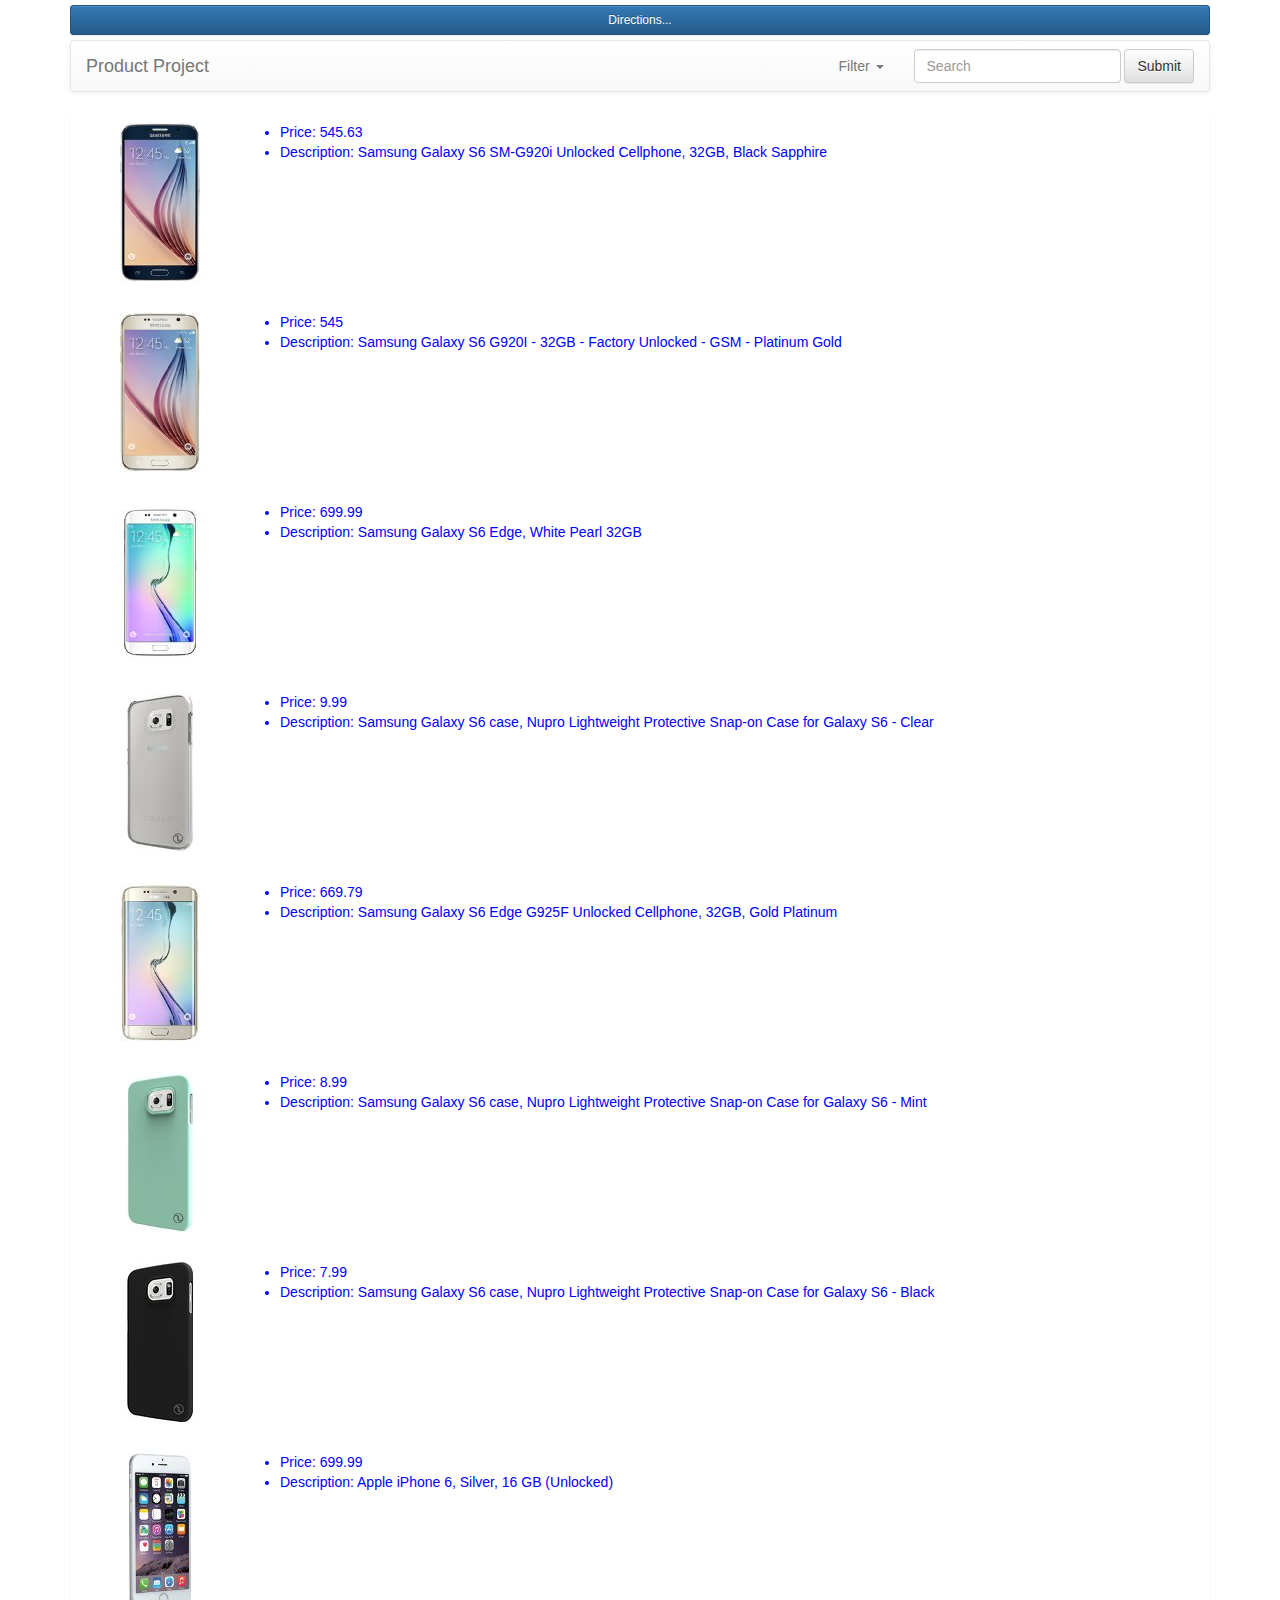
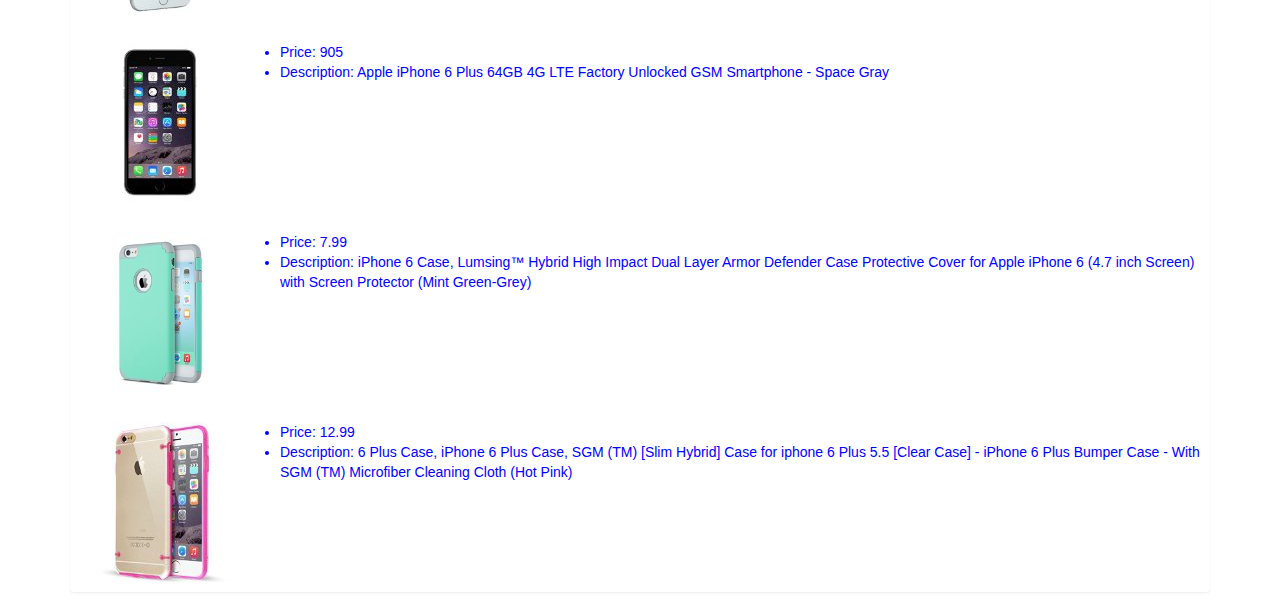
<file: projects/product-project/index.html>
<!DOCTYPE html>
<html>
    <head>
        <script src="bower_components/lodash/lodash.min.js"></script>
        <script src="bower_components/jquery/dist/jquery.min.js"></script>
        <link rel="stylesheet" href="bower_components/bootstrap/dist/css/bootstrap.min.css">
        <link rel="stylesheet" href="bower_components/bootstrap/dist/css/bootstrap-theme.min.css">
        <link rel="stylesheet" href="css/product.css" type="text/css" />
        <script src="bower_components/bootstrap/dist/js/bootstrap.min.js"></script>
        <script type="text/javascript" src="bower_components/notes/notes.js"></script>
        <script type="text/javascript" src="js/lib/spin.min.js"></script>
        <script type="text/javascript" src="js/view/pacifier.js"></script>
        <script type="text/javascript" src="js/products.js"></script>
        
        </head>
    <body>
        <div id="container" class="container">
            <nav class = "navbar navbar-default">
                <div class = 'navbar-header'>
                    <a class="nav-header navbar-brand" href="#"><span id = 'title'>Product Project</span></a>                
                </div>
                <div class="collapse navbar-collapse" id="bs-example-navbar-collapse-1">
                     <form class="navbar-form navbar-right" role="search">
                        <div class="form-group">
                          <input type="text" id = 'input' class="form-control" placeholder="Search">
                        </div>
                        <button type='submit' id = 'button' class = 'btn btn-default'>Submit</button>
                    </form>
                    <ul class="nav navbar-nav navbar-right">
                        <li class="dropdown">
                          <a href="#" class="dropdown-toggle" data-toggle="dropdown" role="button" aria-haspopup="true" aria-expanded="false">Filter <span class="caret"></span></a>
                            <ul class="dropdown-menu">
                            </ul>
                        </li>
                    </ul>
                </div>

            </nav>
            <main>
                <div id = 'lightbox' style = "display: none"></div>
            </main>
            
        </div>
        <script>
            $(function () {
                window.opspark.notes.show();
            });
        </script>
    </body>
</html>
</file>
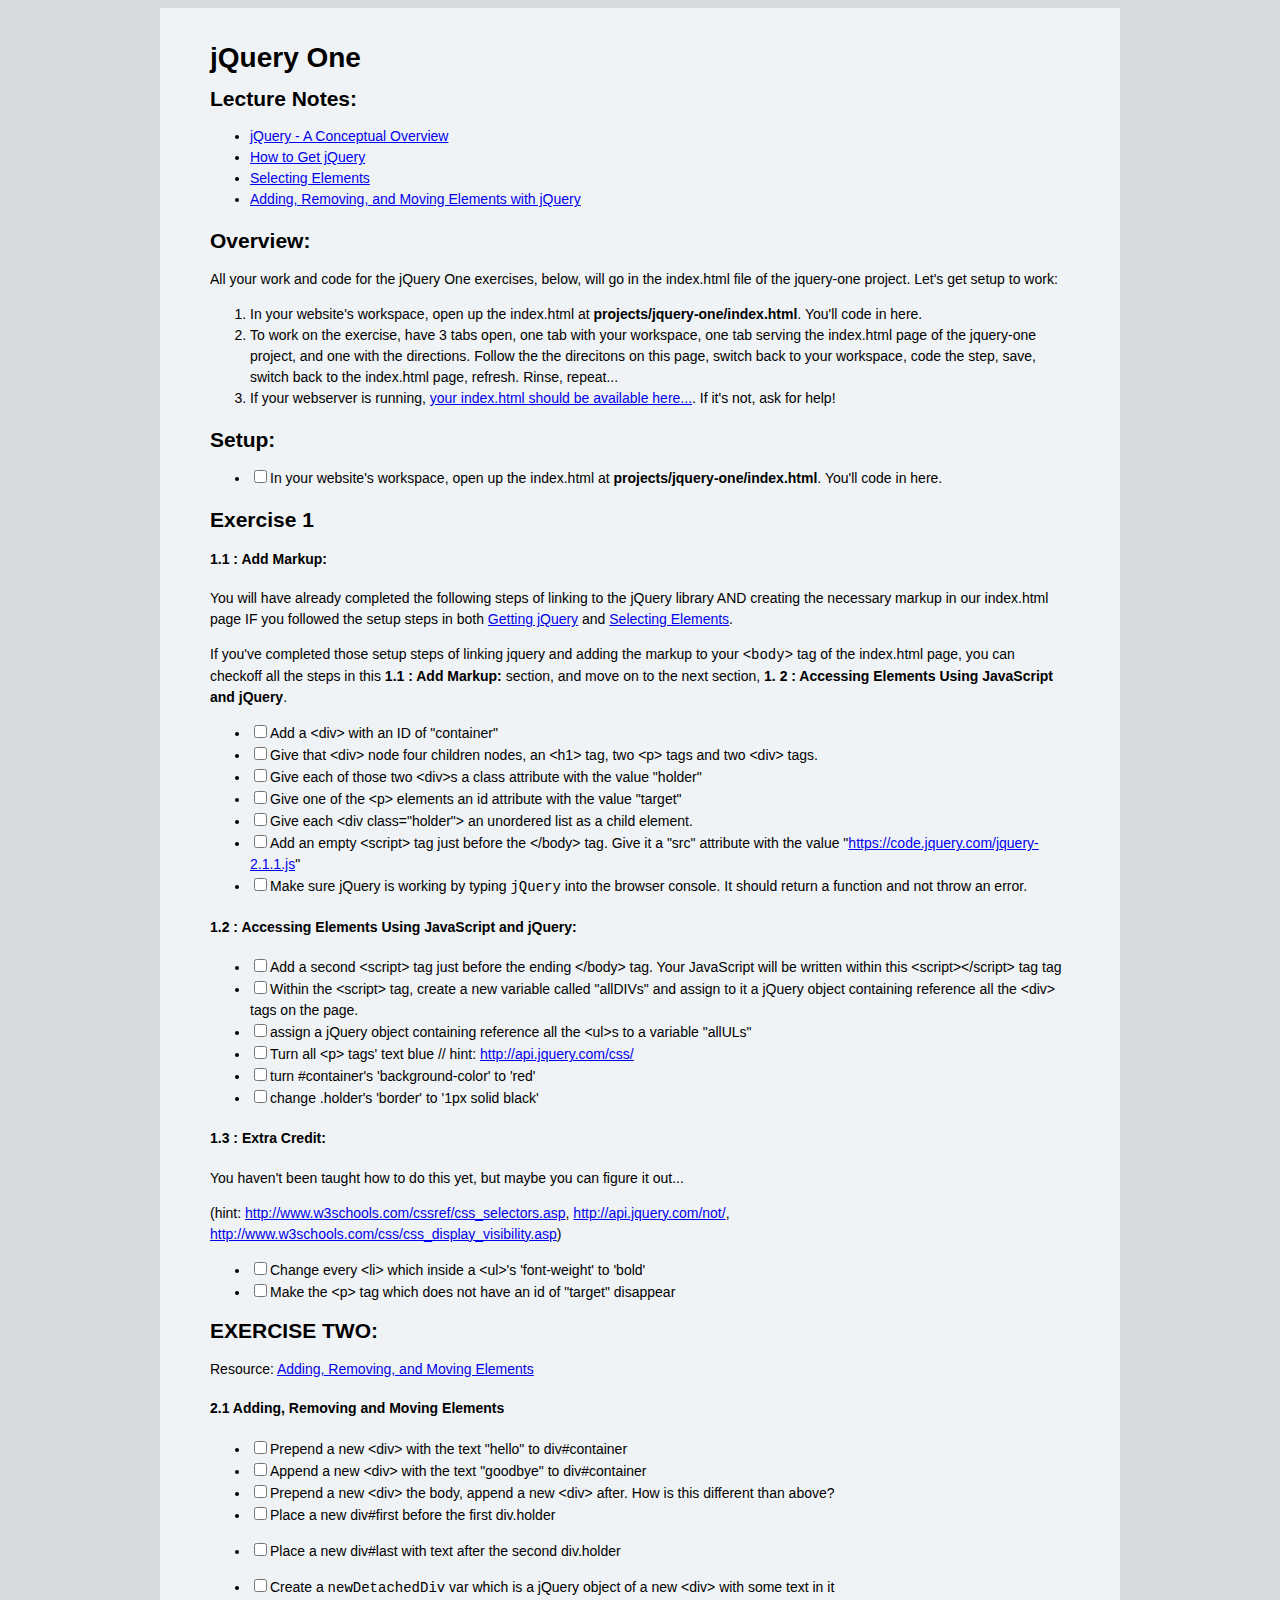
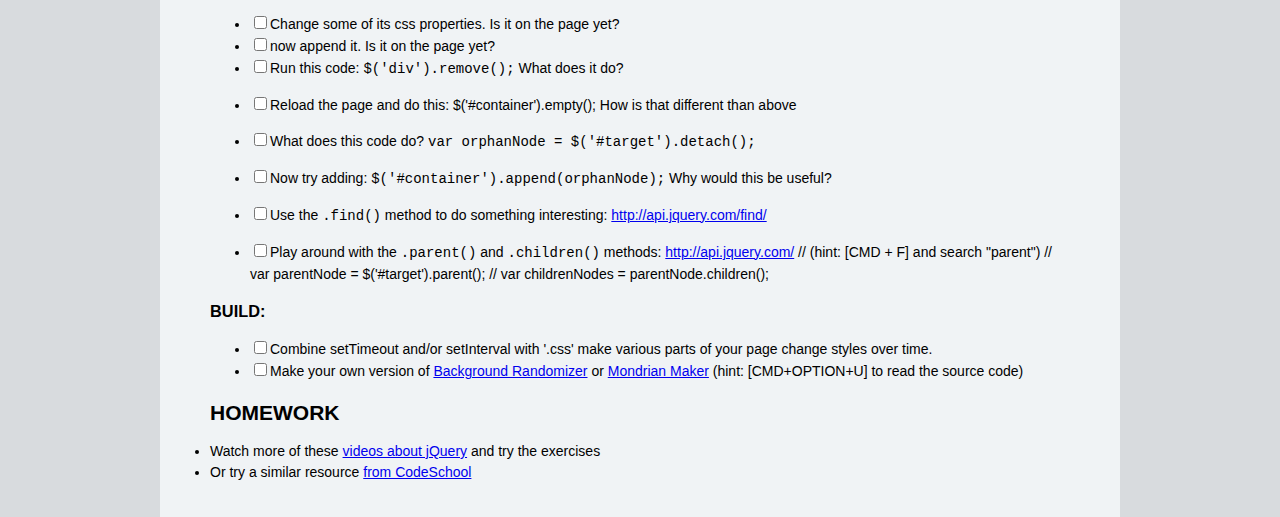
<file: projects/jquery-one/directions.html>
<!DOCTYPE html>
<html>

<head>
  <meta charset="utf-8">
  <meta http-equiv="X-UA-Compatible" content="IE=edge">
  <title>Code is Fun!</title>
  <style>
    * {
      box-sizing: border-box;
    }
    
    body {
      font: 500 14px/21px 'Helvetica Neue', Helvetica, Arials;
      background-color: #d8dbde;
    }
    
    #container {
      width: 960px;
      margin: 0 auto;
      padding: 20px 50px;
      background-color: #f0f3f5;
    }
    
    section {
      margin-top: 20px;
    }
  </style>
</head>

<body>
  <div id="container">
    <h1>jQuery One</h1>
    <section>
      <h2>Lecture Notes:</h2>
      <ul>
        <li><a href="notes/jquery1.html">jQuery - A Conceptual Overview</a></li>
        <li><a href="notes/jquery2.html">How to Get jQuery</a></li>
        <li><a href="notes/jquery3.html">Selecting Elements</a></li>
        <li><a href="notes/jquery4.html">Adding, Removing, and Moving Elements with jQuery</a></li>
      </ul>
    </section>
    
    <section>
      <h2>Overview:</h2>
      <p>All your work and code for the jQuery One exercises, below, will go in the index.html file of the jquery-one project. Let's get setup to work:</p>
      <ol>
        <li>In your website's workspace, open up the index.html at <strong>projects/jquery-one/index.html</strong>.  You'll code in here.</li>
        <li>To work on the exercise, have 3 tabs open, one tab with your workspace, one tab serving the index.html page of the jquery-one project, and one with the directions.  Follow the the direcitons on this page, switch back to your workspace, code the step, save, switch back to the index.html page, refresh. Rinse, repeat...</li>
        <li>If your webserver is running, <a href="index.html" target="_blank">your index.html should be available here...</a>. If it's not, ask for help!</li>
      </ol>
    </section>
    
    <section>
      <h2>Setup:</h2>
        <ul>
            <li>
              <input type="checkbox">In your website's workspace, open up the index.html at <strong>projects/jquery-one/index.html</strong>.  You'll code in here.
            </li>
        </ul>
    </section>
    
    <section>
      <h2>Exercise 1</h2>
      
      <h4>1.1 : Add Markup:</h4>
      <p>You will have already completed the following steps of linking to the jQuery library AND creating the necessary markup in our index.html page IF you followed the setup steps in both <a href="notes/jquery2.html#setup">Getting jQuery</a> and <a href="notes/jquery3.html#setup">Selecting Elements</a>.</p>
      
      <p>If you've completed those setup steps of linking jquery and adding the markup to your <code>&lt;body&gt;</code> tag of the index.html page, you can checkoff all the steps in this <strong>1.1 : Add Markup:</strong> section, and move on to the next section, <strong>1. 2 : Accessing Elements Using JavaScript and jQuery</strong>.</p>
      
      <ul>
         <li>
          <input type="checkbox">Add a &lt;div&gt; with an ID of &quot;container&quot;</li>
        <li>
          <input type="checkbox">Give that &lt;div&gt; node four children nodes, an &lt;h1&gt; tag, two &lt;p&gt; tags and two &lt;div&gt; tags.</li>
        <li>
          <input type="checkbox">Give each of those two &lt;div&gt;s a class attribute with the value &quot;holder&quot;</li>
        <li>
          <input type="checkbox">Give one of the &lt;p&gt; elements an id attribute with the value &quot;target&quot;</li>
        <li>
          <input type="checkbox">Give each &lt;div class=&quot;holder&quot;&gt; an unordered list as a child element.</li>
        <li>
          <input type="checkbox">Add an empty &lt;script&gt; tag just before the &lt;/body&gt; tag. Give it a &quot;src&quot; attribute with the value &quot;<a href="https://code.jquery.com/jquery-2.1.4.js">https://code.jquery.com/jquery-2.1.1.js</a>&quot;</li>
        <li>
          <input type="checkbox">Make sure jQuery is working by typing <code>jQuery</code> into the browser console. It should return a function and not throw an error.</li>
      </ul>
      <h4>1.2 : Accessing Elements Using JavaScript and jQuery:</h4>
      <ul>
        <li>
          <input type="checkbox">Add a second &lt;script&gt; tag just before the ending &lt;/body&gt; tag. Your JavaScript will be written within this &lt;script&gt;&lt;/script&gt; tag tag</li>
        <li>
          <input type="checkbox">Within the &lt;script&gt; tag, create a new variable called &quot;allDIVs&quot; and assign to it a jQuery object containing reference all the &lt;div&gt; tags on the page.</li>
        <li>
          <input type="checkbox">assign a jQuery object containing reference all the &lt;ul&gt;s to a variable &quot;allULs&quot;</li>
        <li>
          <input type="checkbox">Turn all &lt;p&gt; tags&#39; text blue // hint: <a href="http://api.jquery.com/css/">http://api.jquery.com/css/</a></li>
        <li>
          <input type="checkbox">turn #container&#39;s &#39;background-color&#39; to &#39;red&#39;</li>
        <li>
          <input type="checkbox">change .holder&#39;s &#39;border&#39; to &#39;1px solid black&#39;</li>
      </ul>
      <h4>1.3 : Extra Credit:</h4>
      <p>You haven&#39;t been taught how to do this yet, but maybe you can figure it out...</p>
      <p>(hint: <a href="http://www.w3schools.com/cssref/css_selectors.asp">http://www.w3schools.com/cssref/css_selectors.asp</a>, <a href="http://api.jquery.com/not/">http://api.jquery.com/not/</a>, <a href="http://www.w3schools.com/css/css_display_visibility.asp">http://www.w3schools.com/css/css_display_visibility.asp</a>)</p>
      <ul>
        <li>
          <input type="checkbox">Change every &lt;li&gt; which inside a &lt;ul&gt;&#39;s &#39;font-weight&#39; to &#39;bold&#39;</li>
        <li>
          <input type="checkbox">Make the &lt;p&gt; tag which does not have an id of &quot;target&quot; disappear</li>
      </ul>
      <h2>EXERCISE TWO:</h2>
      <p> Resource: <a href="jquery4.html">Adding, Removing, and Moving Elements</a></p>
      <h4>2.1 Adding, Removing and Moving Elements</h4>
      <ul>
        <li>
          <input type="checkbox">Prepend a new &lt;div&gt; with the text &quot;hello&quot; to div#container</li>
        <li>
          <input type="checkbox">Append a new &lt;div&gt; with the text &quot;goodbye&quot; to div#container</li>
        <li>
          <input type="checkbox">Prepend a new &lt;div&gt; the body, append a new &lt;div&gt; after. How is this different than above?</li>
        <li>
          <input type="checkbox">Place a new div#first before the first div.holder</li>
        <li>
          <p>
            <input type="checkbox">Place a new div#last with text after the second div.holder</p>
        </li>
        <li>
          <p>
            <input type="checkbox">Create a <code>newDetachedDiv</code> var which is a jQuery object of a new &lt;div&gt; with some text in it</p>
        </li>
        <li>
          <input type="checkbox">Change some of its css properties. Is it on the page yet?</li>
        <li>
          <input type="checkbox">now append it. Is it on the page yet?</li>
        <li>
          <input type="checkbox">Run this code: <code>$(&#39;div&#39;).remove();</code> What does it do?</li>
        <li>
          <p>
            <input type="checkbox">Reload the page and do this: $(&#39;#container&#39;).empty(); How is that different than above</p>
        </li>
        <li>
          <p>
            <input type="checkbox">What does this code do? <code>var orphanNode = $(&#39;#target&#39;).detach();</code></p>
        </li>
        <li>
          <p>
            <input type="checkbox">Now try adding: <code>$(&#39;#container&#39;).append(orphanNode);</code> Why would this be useful?</p>
        </li>
        <li>
          <p>
            <input type="checkbox">Use the <code>.find()</code> method to do something interesting: <a href="http://api.jquery.com/find/">http://api.jquery.com/find/</a></p>
        </li>
        <li>
          <p>
            <input type="checkbox">Play around with the <code>.parent()</code> and <code>.children()</code> methods: <a href="http://api.jquery.com/">http://api.jquery.com/</a> // (hint: [CMD + F] and search &quot;parent&quot;) // var parentNode = $(&#39;#target&#39;).parent();
            // var childrenNodes = parentNode.children();</p>
        </li>
      </ul>
      <h3 id="-build-">BUILD:</h3>
      <ul>
        <li>
          <input type="checkbox">Combine setTimeout and/or setInterval with &#39;.css&#39; make various parts of your page change styles over time.</li>
        <li>
          <input type="checkbox">Make your own version of <a href="http://jenniferdewalt.com/random_background.html">Background Randomizer</a> or <a href="http://jenniferdewalt.com/mondrian.html">Mondrian Maker</a> (hint: [CMD+OPTION+U] to read the source code)</li>
      </ul>
    </section>
    <section>
      <h2>HOMEWORK</h2>
      <p>
        <li>Watch more of these <a href="https://www.learnhowtoprogram.com/sections/jquery">videos about jQuery</a> and try the exercises</li>
        <li>Or try a similar resource <a href="https://www.codeschool.com/courses/try-jquery">from CodeSchool</a></li>
        </ul>
      </p>
    </section>
  </div>
</body>

</html>
</file>
<file: projects/product-project/css/product.css>
.products-row {
    display: flex;
    flex-direction: row;
    margin-bottom: 10px;
    word-wrap: break-word;
    padding: 10px;
}

#lightbox{
	background-color:#eee;
	padding: 10px;
	border-bottom: 2px solid #666;
	border-right: 2px solid #666;
	height: 300px;

	}
#lightboxDetails{
	font-size: 0.8em;
	padding-top: 0.4em;
	}	
#lightboxCaption{ float: left; }
#keyboardMsg{ float: right; }

#lightbox img{ border: none; } 
#overlay img{ border: none; }

#overlay{ background-image: url(overlay.png); }

* html #overlay{
	background-color: #000;
	background-color: transparent;
	background-image: url(blank.gif);
	filter: progid:DXImageTransform.Microsoft.AlphaImageLoader(src="overlay.png", sizingMethod="scale");
	}
</file>
